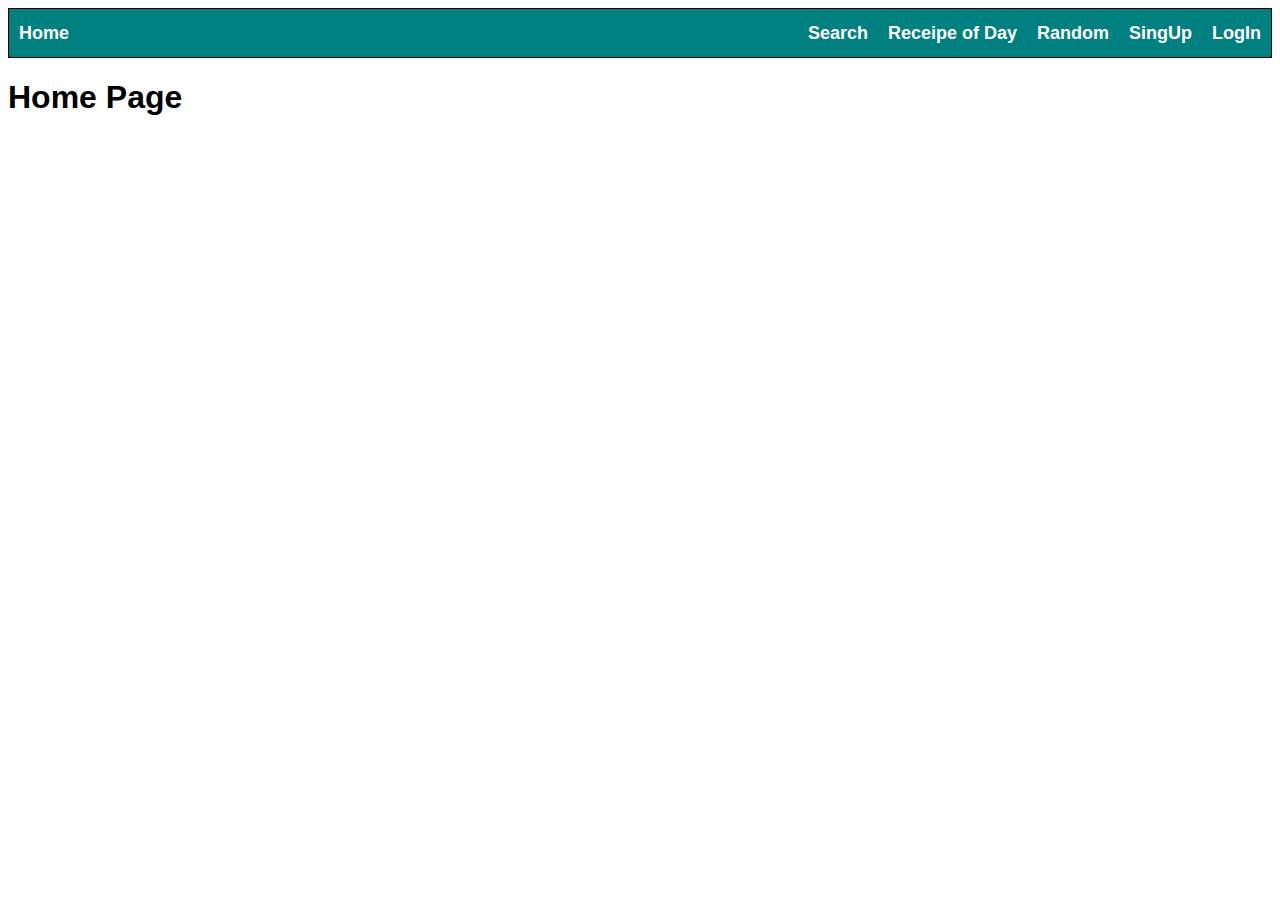
<file: index.html>
<!DOCTYPE html>
<html lang="en">
<head>
   
    <title>Home</title>
   <link rel="stylesheet" href="../styles/navbar.css">
   <style>
    #container{
        height:300px;
        width:50%;
        border:1px solid black;
        margin: auto;
    }
    #container>p{
        color:red;
    }
    p{
        color:red;
    }
   </style>
</head>
<body>
<div id="navbar">
   

</div>
  
<h1>Home Page</h1>
<!-- <div id="container"></div> -->

</body>
</html>

<script type="module">
import navbar from "./components/navbar.js";
let cont = document.getElementById("navbar").innerHTML=navbar();
//console.log(navbar())



</script>
<script src="./scripts/index.js"></script>
</file>
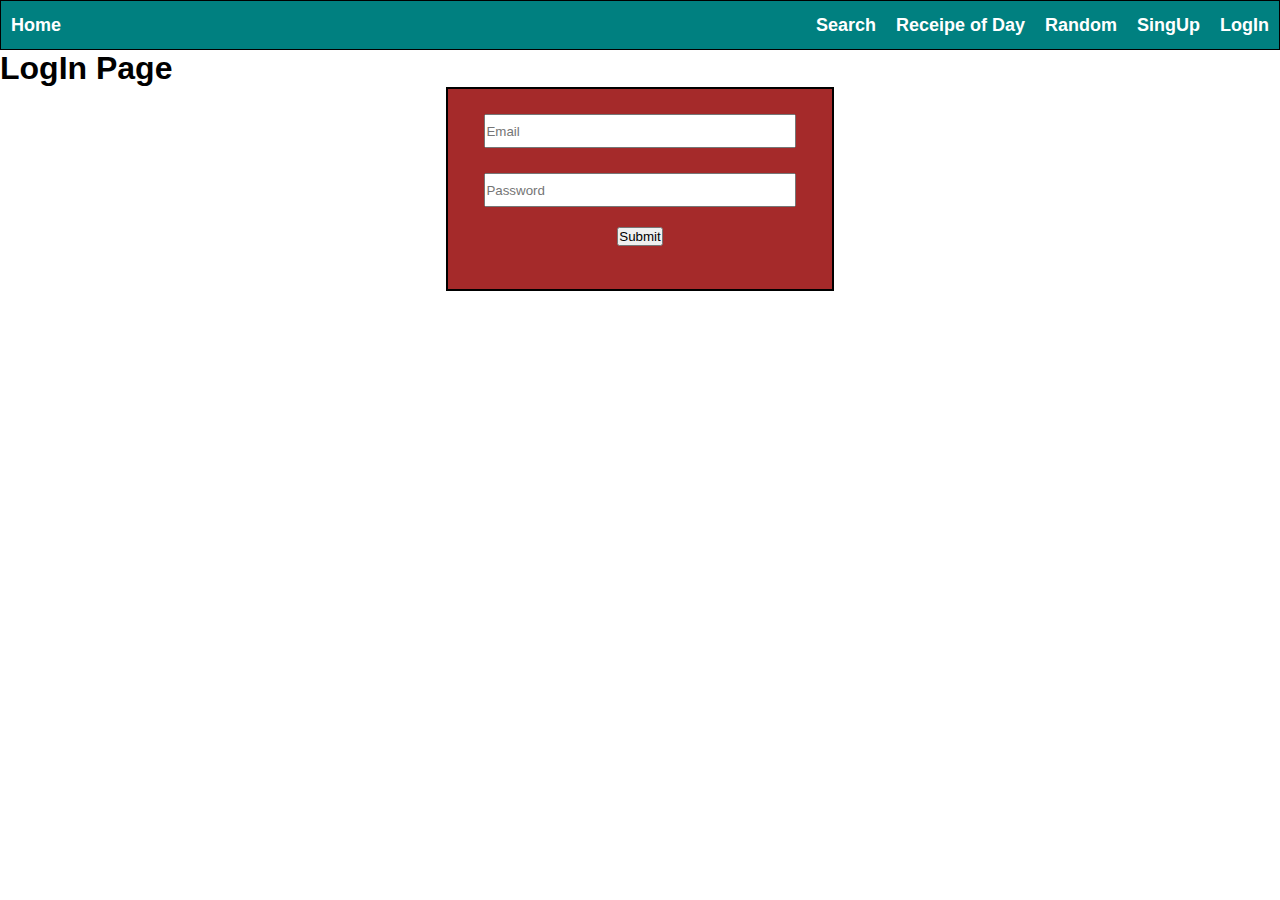
<file: login.html>
<!DOCTYPE html>
<html lang="en">
<head>
    <meta charset="UTF-8">
    <meta http-equiv="X-UA-Compatible" content="IE=edge">
    <meta name="viewport" content="width=device-width, initial-scale=1.0">
    <title>LogIn</title>
    <link rel="stylesheet" href="./styles/navbar.css">
    <link rel="stylesheet" href="./styles/login.css">
</head>
<body>
    <div id="navbar">

    </div>
    <h1>LogIn Page</h1>
    <form id="form" onsubmit="myfun(event)">
        <input type="text" id="email" placeholder="Email">
        <input type="text" id="password" placeholder="Password">
        <button>Submit</button>
    </form>
</body>
</html>

<script type="module">
import nav from "./components/navbar.js";
document.getElementById("navbar").innerHTML=nav(); 

</script>
<script src="./scripts/login.js"></script>
</file>
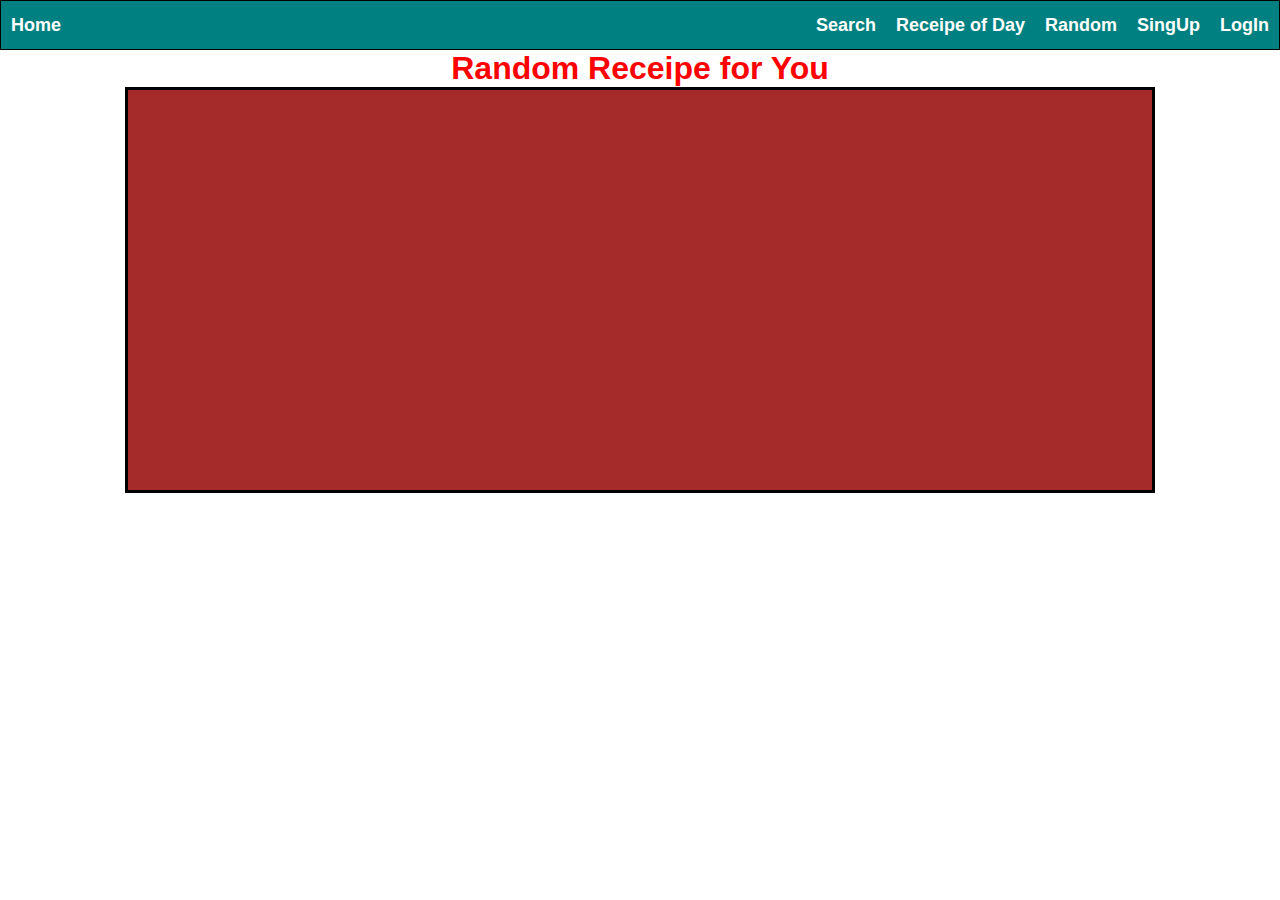
<file: random.html>
<!DOCTYPE html>
<html lang="en">
<head>
    <meta charset="UTF-8">
    <meta http-equiv="X-UA-Compatible" content="IE=edge">
    <meta name="viewport" content="width=device-width, initial-scale=1.0">
    <title>Random</title>
    <link rel="stylesheet" href="./styles/navbar.css">
    <link rel="stylesheet" href="./styles/receipe.css">
</head>
<body>
    <div id="navbar"></div>
    <h1>Random Receipe for You</h1>
    <div id="container"></div>
</body>
</html>

<script type="module">
import navbar from "./components/navbar.js";
document.getElementById("navbar").innerHTML=navbar()

import {getData,append} from "./scripts/appendFetch.js"
 //let url = "https://www.themealdb.com/api/json/v1/1/random.php";
 let url = "https://www.themealdb.com/api/json/v1/1/random.php";
let data = await getData(url);
console.log(data)
let container = document.getElementById("container")
append(data.meals,container)






</script>




<script>
/*
    async function myFun(){
         let url = "https://www.themealdb.com/api/json/v1/1/random.php";
        // let url ='https://www.themealdb.com/api/json/v1/1/list.php?c=list'
         let res = await fetch(url);
         let data = await res.json();
         console.log(data)
         append(data.meals)
     }
   myFun()
   
   let box = document.getElementById("container")
   function append(data){
       data.forEach(elem => {
           let div= document.createElement("div");
           let img = document.createElement("img")
           img.src = elem.strMealThumb;
          // let p = document.createElement("p")
          // p.innerText=elem.strTags;
           let cat = document.createElement("p");
           cat.innerText=elem.strCategory
       div.append(img,cat)
       box.append(div)
         //  console.log(elem)
       });
   }
   
   
   */
   
   </script>
</file>
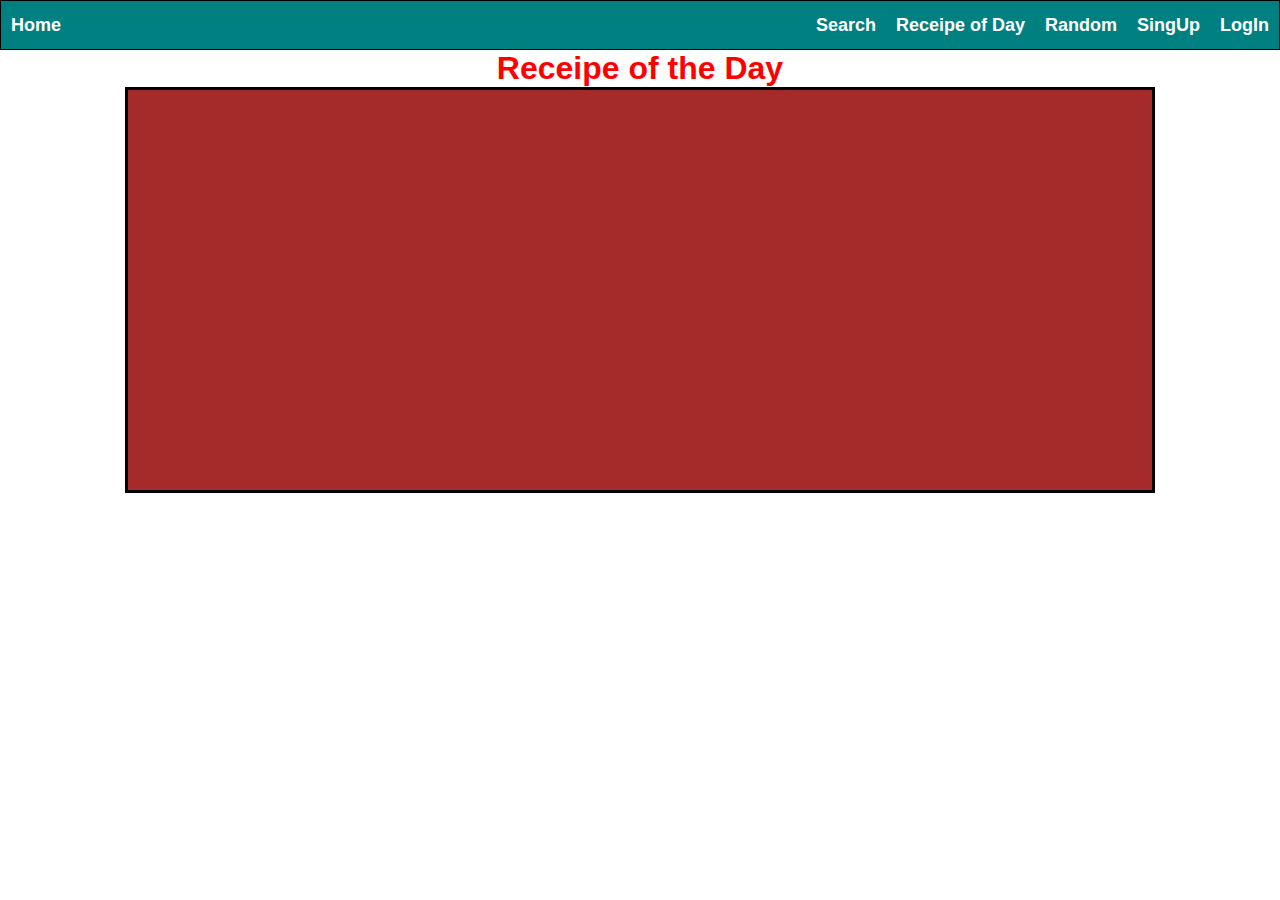
<file: receipe.html>
<!DOCTYPE html>
<html lang="en">
<head>
    <meta charset="UTF-8">
    <meta http-equiv="X-UA-Compatible" content="IE=edge">
    <meta name="viewport" content="width=device-width, initial-scale=1.0">
    <title>Receipe</title>
    <link rel="stylesheet" href="./styles/navbar.css">
    <link rel="stylesheet" href="./styles/receipe.css">
</head>
<body>
      <div id="navbar">

      </div>

    <h1>Receipe of the Day</h1>

    <div id="container"></div>
</body>
</html>

<script type="module">
    import nav from "./components/navbar.js";
    document.getElementById("navbar").innerHTML=nav();

    let url = "https://www.themealdb.com/api/json/v1/1/random.php";
   import {getData,append} from "./scripts/appendFetch.js"
   let data = await getData(url)
   console.log(data)

   let container = document.getElementById("container");
   append(data.meals,container)


</script>


<script>
/*
 async function myFun(){
      let url = "https://www.themealdb.com/api/json/v1/1/random.php";
     // let url ='https://www.themealdb.com/api/json/v1/1/search.php?f=c'
      let res = await fetch(url);
      let data = await res.json();
      console.log(data)
      append(data.meals)
  }
myFun()

let box = document.getElementById("container")
function append(data){
    data.forEach(elem => {
        let div= document.createElement("div");
        let img = document.createElement("img")
        img.src = elem.strMealThumb;
        let p = document.createElement("p")
        p.innerText=elem.strTags;
        let cat = document.createElement("p");
        cat.innerText=elem.strCategory
    div.append(img,cat,p)
    box.append(div)
      //  console.log(elem)
    });
}

*/


</script>
</file>
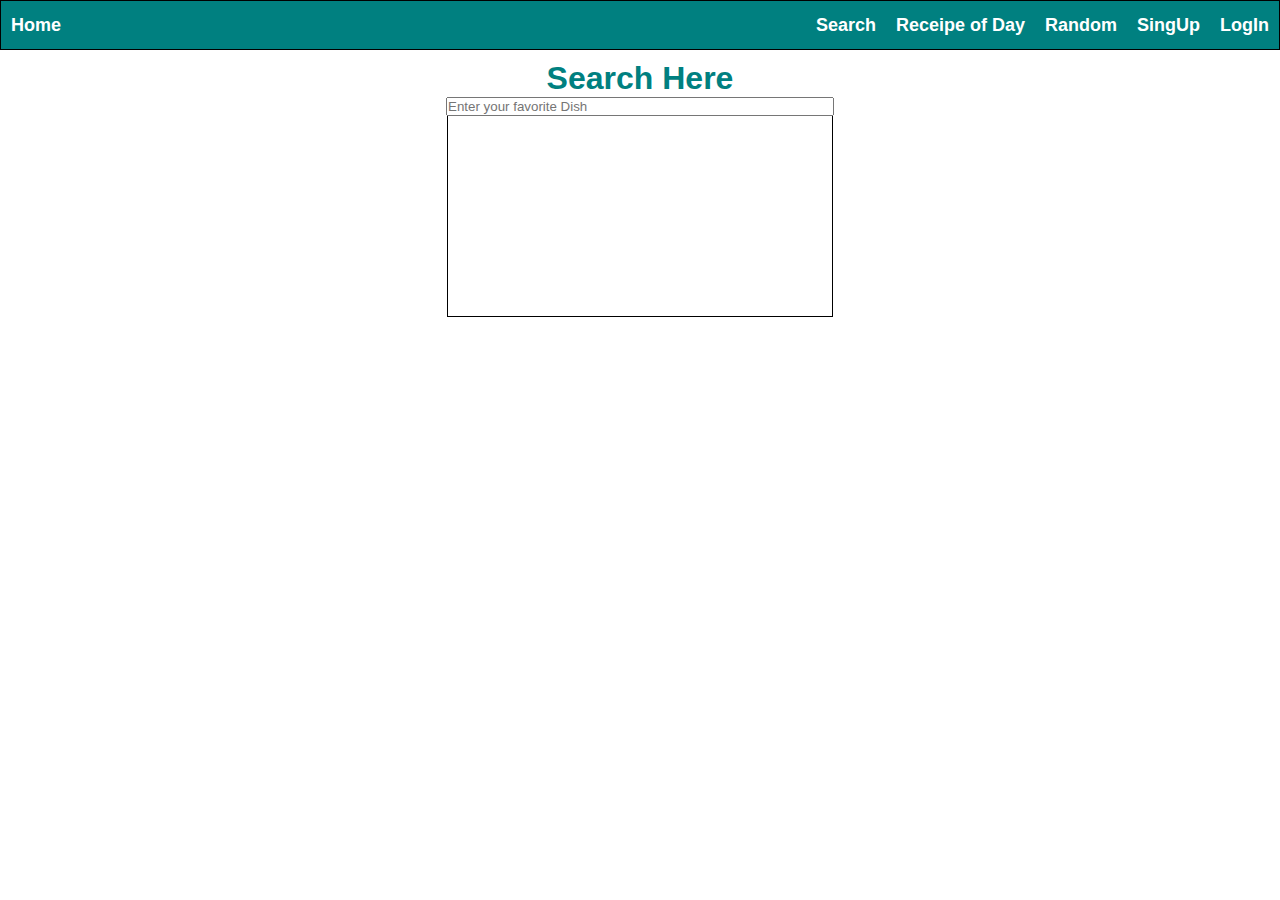
<file: search.html>
<!DOCTYPE html>
<html lang="en">
<head>
    <meta charset="UTF-8">
    <meta http-equiv="X-UA-Compatible" content="IE=edge">
    <meta name="viewport" content="width=device-width, initial-scale=1.0">
    <title>Search</title>
    <link rel="stylesheet" href="./styles/navbar.css">
    <link rel="stylesheet" href="./styles/search.css">
    <style>
      
    </style>
</head>
<body>
    <div id="navbar"></div>
    <h1>Search Here</h1>
       <!-- <input id="query" oninput="getData()"> -->
       <input type="text" id="query" oninput="de_bouncing(main,1000)" placeholder="Enter your favorite Dish">
       <div id="inputBox"></div>
       <div id="display"></div>
</body>
</html>

<script type="module">
 import nav from "./components/navbar.js";
 document.getElementById("navbar").innerHTML=nav()

</script>


<script>

    let id;
  let myFunction = async (q)=> {
    
      let url = `https://www.themealdb.com/api/json/v1/1/search.php?s=${q}`;
   //  let url = `www.themealdb.com/api/json/v1/1/search.php?f=${q}`
     let res = await fetch(url);
      let data = await res.json()
       data = data.meals

      return data
    
  
    }
  let main = async() =>{
  var q = document.getElementById("query").value;
  let getData = await myFunction(q)
   append(getData)
// console.log(getData)
  }

   let de_bouncing = (func,delay) => {
       if(id){
           clearTimeout(id)
       }
      id = setTimeout(function(){
          func()
      },delay)

   }

   let cont = document.getElementById("display")
    let inputBox = document.getElementById("inputBox")
  let append = (data)=>{
      cont.innerHTML=""
     inputBox.innerHTML=null;
      data.forEach(({strMeal,strMealThumb})=>{
 
       let obj ={
        name:strMeal,
        img:strMealThumb
       }
       //console.log(obj)
      
          let name = document.createElement("p");
          name.innerText=strMeal;
          name.addEventListener("click",function(){
            cardFun(obj)
          })
    
        
           
          inputBox.append(name)
        
      })
  }

let cardFun = (data) =>{
  cont.innerHTML=""
     let card = document.createElement("div");
      card.setAttribute("class","card")
       let img = document.createElement("img");
      img.src=data.img;
        let name = document.createElement("p");
          name.innerText=data.name;
           card.append(name,img)
           cont.append(card)
  console.log(data)
}



</script>
</file>
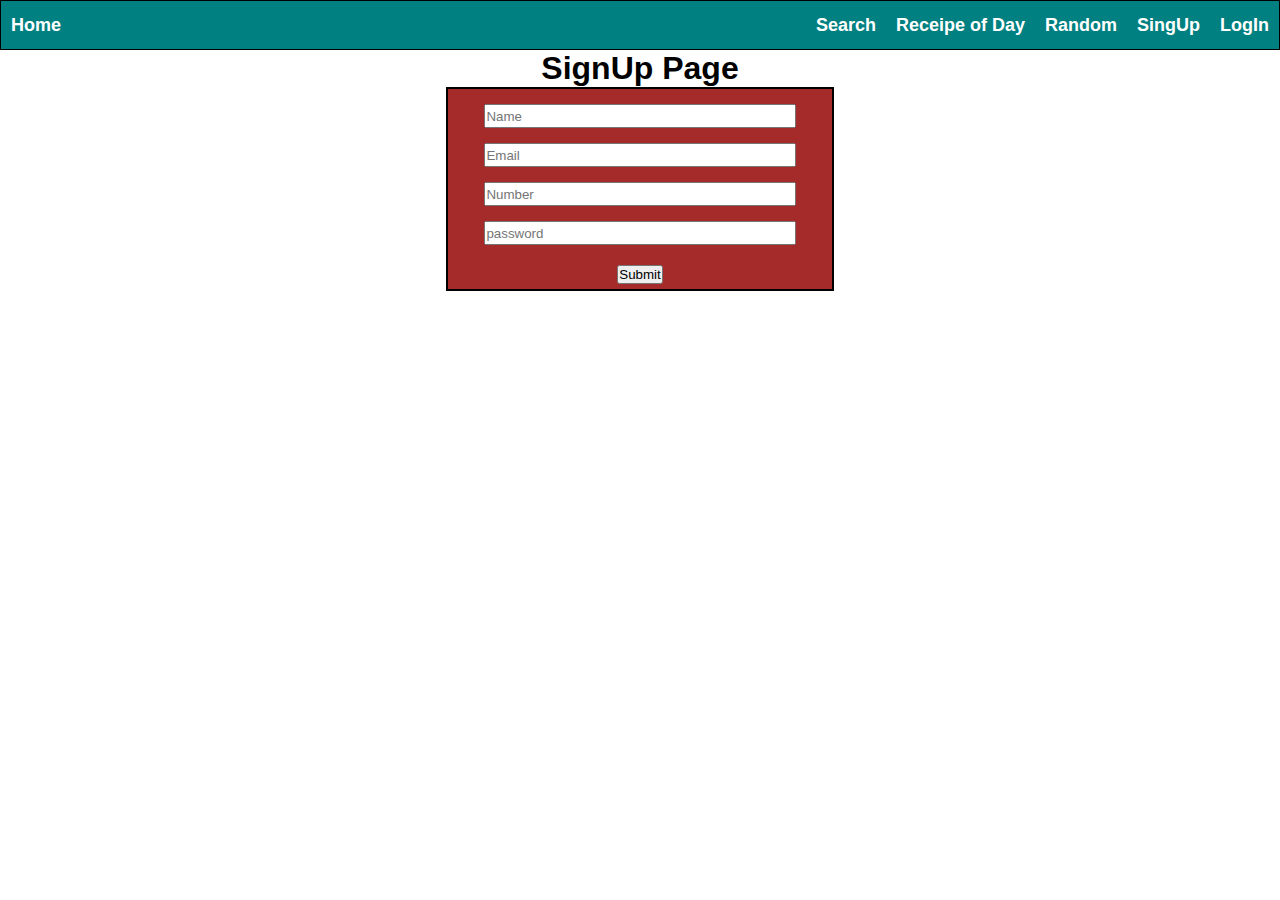
<file: signup.html>
<!DOCTYPE html>
<html lang="en">
<head>
    <meta charset="UTF-8">
    <meta http-equiv="X-UA-Compatible" content="IE=edge">
    <meta name="viewport" content="width=device-width, initial-scale=1.0">
    <title>SignUp</title>
    <link rel="stylesheet" href="./styles/navbar.css">
    <link rel="stylesheet" href="./styles/signup.css">
</head>
<body>
    <div id="navbar">

    </div>
    <h1>SignUp Page</h1>
    <form  id="form" onsubmit="myfun(event)">
     <input type="text" id="name" placeholder="Name" required>
     <input type="text" id="email" placeholder="Email" required>
     <input type="number" id="number" placeholder="Number" optional>
     <input type="text" id="password" placeholder="password" required>

     <button>Submit</button>



    </form>


</body>
</html>

<script type="module">
   import nav from "./components/navbar.js";
   document.getElementById("navbar").innerHTML=nav();

</script>

<script src="./scripts/signup.js">


</script>
</file>
<file: styles/navbar.css>
*{
    font-family: Arial, Helvetica, sans-serif;
  
}
  #navbar{
    height:50px;
    width:100%;
    border:1px solid black;
    display: flex;
    align-items: center;justify-content: space-between;
    box-sizing:border-box;
    padding-left:10px;background-color: teal;
}
#navbar>div{
    display: flex;align-items: center;gap:20px;
    margin-right: 10px;
}
h3>a{
    text-decoration: none;
    color:white;  font-size: 18px;
}
a:hover{
   
    border:1px solid white;
}
</file>
<file: styles/login.css>
*{
    margin: 0px;padding:0px;
}
form{
    height:200px;width:30%;border: 2px solid black;background-color: brown;
    display: block;margin: auto;
}
input{
    height:30px;width:80%;
   
    display: block;margin: auto;
    margin-top: 25px;
}
button{
    display: block;margin: auto;
    margin-top: 20px;
}
</file>
<file: styles/receipe.css>
*{
    margin:0px;
    padding:0px;
   
}

h1{
    color:red;
    text-align: center;
}
#container{
    display: block;
    margin: auto;
     background-color: brown;
     height:400px;
     width:80%;
     display: flex;
     border:3px solid black;
}
#container>div:nth-child(1){
    height:100%;
    width:50%;
    border:1px solid blue;
}


#container>div>img{
    width:100%;
    height: 100%;
}
p{
    font-size: 30px;
    margin-top: 20px;
    color:white;
    display: block;
    margin-left: 25px;
}
</file>
<file: styles/search.css>
*{
  margin: 0px;padding:0px
}

#display{
    /* display: grid;grid-template-columns: repeat(4,1fr);gap:20px; */
    margin-top: 20px;
}
.card{
    height:auto;
    width:50%;
    border:2px solid black;
    margin: auto;text-align: center;font-size: 30px;
}
.card>img{
    width:100%;
}
input{
  width:30%;
  display: block;margin: auto;
}
#inputBox{
  height:200px;
  width:30%;
  border:1px solid black;
  border-top:none;
  margin: auto;
  overflow: scroll;
  
}#inputBox>p{
  margin-bottom: 3px;
}
#inputBox>p:hover{
  cursor:pointer;
}
#navbar+h1{
  color:teal;
  text-align: center;
  margin-top: 10px;
}
</file>
<file: styles/signup.css>
*{
    margin: 0px;
    padding:0px;
  
   
}
h1{
    text-align: center;
}
form{
    height:200px;
    width:30%;
    border:2px solid black;
    display: block;
    margin: auto;
    background-color: brown;
}
input{
    height:20px;
    width:80%;
    display: block;
    margin: auto;
    margin-top: 15px;
}
button{
    display: block;margin: auto;margin-top: 20px;
}
</file>
